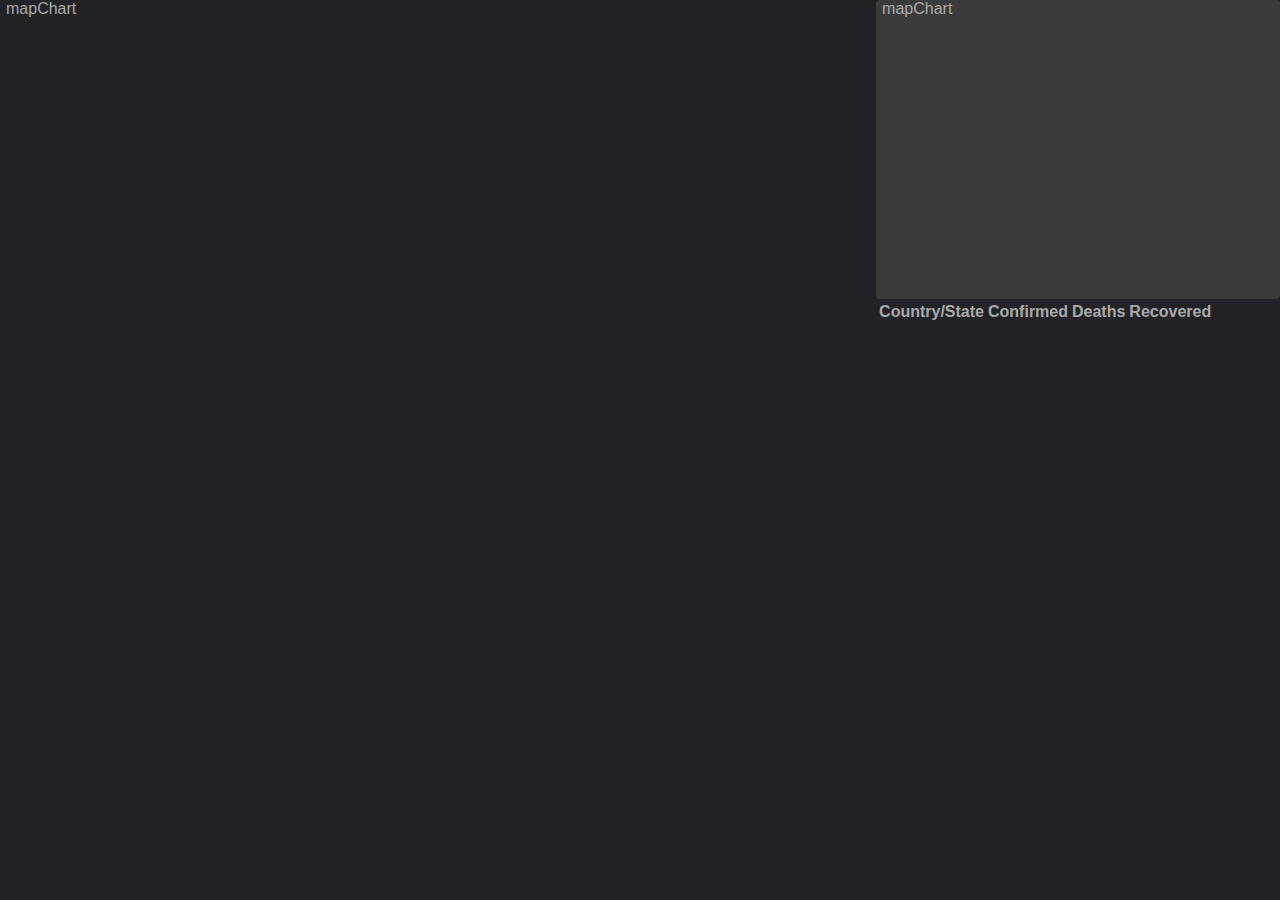
<file: index.html>
<!doctype html>

<html lang="en">
<head>
  <meta charset="utf-8">

  <title>The HTML5 Herald</title>
  <meta name="description" content="The HTML5 Herald">
  <meta name="author" content="SitePoint">



<script src="https://www.amcharts.com/lib/4/core.js"></script>
<script src="https://www.amcharts.com/lib/4/maps.js"></script>
<script src="https://www.amcharts.com/lib/4/charts.js"></script>
<script src="https://www.amcharts.com/lib/4/geodata/worldLow.js"></script>
<script src="https://www.amcharts.com/lib/4/themes/material.js"></script>
<script src="https://www.amcharts.com/lib/4/themes/animated.js"></script>
<script
  src="https://code.jquery.com/jquery-3.4.1.slim.min.js"
  integrity="sha256-pasqAKBDmFT4eHoN2ndd6lN370kFiGUFyTiUHWhU7k8="
  crossorigin="anonymous"></script>
  
  <link rel="stylesheet" type="text/css" href="deps/DataTables/DataTables-1.10.20/css/dataTables.foundation.min.css">

  <!-- DataTables -->
  <script type="text/javascript" src="deps/DataTables/datatables.min.js"></script>
  <link rel="stylesheet" type="text/css" href="deps/DataTables/datatables.min.css"/>

  <script src="https://www.amcharts.com/lib/4/themes/dark.js"></script>
  <link rel="stylesheet" type="text/css" href="css/covid.css">
  <link rel="stylesheet" type="text/css" href="css/dark.css">

</head>

<body>

    <div class="lt-grid-container">
        <div id="map" class="lt-mapChart box">mapChart</div>
        <div id="list">
            <table id="areas" class="compact hover order-column row-border lt-list">
              <thead>
                <tr>
                  <th>Country/State</th>
                  <th>Confirmed</th>
                  <th>Deaths</th>
                  <th>Recovered</th>
                </tr>
              </thead>
              <tbody>
              </tbody>
            </table>
          </div>
        <div id="pieChart" class="lt-pieChart box">mapChart</div>
    </div>


    <script defer src="js/covid.js"></script>
    <script defer src="data/timelineworld.js"></script>
    <script defer src="data/timelinetotal.js"></script>
    <script defer src="data/timelinetotalPC.js"></script>
    <script defer src="deps/countries2.js"></script>
    <script defer src="data/total.js"></script>
    <script defer src="deps/var.js"></script>
    <script defer src="js/pie.js"></script>
    <script defer src="js/map.js"></script>    
</body>
</html>
</file>
<file: css/covid.css>
html, body {
    height: 100%;
    margin: 0;
}
  .wrap {
    max-width: 70em;
    text-align: left;
    margin: 0 auto;
  }

.lt-grid-container {
  display: grid;
  grid-template-columns: 2.6fr 1.2fr;
  grid-template-rows: 0.5fr 1fr;
  gap: 1px 1px;
  grid-template-areas: "lt-mapChart lt-pieChart"
                       "lt-mapChart lt-list"
                       "lt-mapChart lt-list";
  height: 100%;
}

::-webkit-scrollbar {
    width: 12px;
}
 
::-webkit-scrollbar-track {
    -webkit-box-shadow: inset 0 0 6px rgba(0,0,0,0.3); 
    border-radius: 10px;
}
 
::-webkit-scrollbar-thumb {
    border-radius: 10px;
    -webkit-box-shadow: inset 0 0 6px rgba(222,222,222,0.5); 
}

input{
    border-radius: 10px;
    border-color: #3b3b3b;
    background-color: #3b3b3b;
    color: #aaaaaa;
    text-align: -webkit-center;
}

.lt-grid-container > div {

  }

.lt-mapChart { grid-area: lt-mapChart; }

.lt-KPI { grid-area: lt-KPI; }

.lt-list { grid-area: lt-list; }

.lt-pieChart { grid-area: lt-pieChart; background-color: #3b3b3b;}

.lt-areaChart { grid-area: lt-areaChart; }

  .box{
      border-radius: 4px;
      padding-left: 6px; 
      padding-right: 6px; 
  }


  td {
    max-width: 100px;
    overflow: hidden;
    text-overflow: ellipsis;
    white-space: nowrap;
}
</file>
<file: css/dark.css>
:root {
	--hoverColor: #ff8726;
  }

body {
	font-family: -apple-system, BlinkMacSystemFont, "Segoe UI", Roboto, Helvetica, Arial, sans-serif, "Apple Color Emoji", "Segoe UI Emoji", "Segoe UI Symbol";
	background-color: #212327;
	color: #aaa;
	padding: 0px;
	margin: 0px;
}

.flexbox {
	display: flex;
}

#map {
	flex: 1;
	height: 100vh;
	float: left;
}

#list {
	flex: 0 0 500px;
	float: left;
	box-sizing: border-box;
	overflow: auto;
}


table.dataTable tbody tr {
	background-color: inherit;
}

td.value {
	text-align: right;
}

table.dataTable.row-border tbody th, table.dataTable.row-border tbody td, table.dataTable.display tbody th, table.dataTable.display tbody td {
	border-top: 1px solid #555;
}

table.dataTable.order-column tbody tr>.sorting_1, table.dataTable.order-column tbody tr>.sorting_2, table.dataTable.order-column tbody tr>.sorting_3, table.dataTable.display tbody tr>.sorting_1, table.dataTable.display tbody tr>.sorting_2, table.dataTable.display tbody tr>.sorting_3 {
	background-color: #35373A;
}

table.dataTable tbody>tr.selected, table.dataTable tbody>tr>.selected {
	background-color: #0F0F0F;
	color: var(--hoverColor);
}

table.dataTable.hover tbody tr:hover, table.dataTable.display tbody tr:hover {
	background-color: #1B1B1B;
	color: var(--hoverColor);
}

table.dataTable.hover tbody>tr.selected:hover, table.dataTable.hover tbody>tr>.selected:hover, table.dataTable.display tbody>tr.selected:hover, table.dataTable.display tbody>tr>.selected:hover {
	background-color: #1B1B1B;
	color: var(--hoverColor);
}

table.dataTable.order-column tbody>tr.selected>.sorting_1, table.dataTable.order-column tbody>tr.selected>.sorting_2, table.dataTable.order-column tbody>tr.selected>.sorting_3, table.dataTable.order-column tbody>tr>.selected, table.dataTable.display tbody>tr.selected>.sorting_1, table.dataTable.display tbody>tr.selected>.sorting_2, table.dataTable.display tbody>tr.selected>.sorting_3, table.dataTable.display tbody>tr>.selected {
	background-color: #0F0F0F;
}

table.dataTable.display tbody>tr.selected:hover>.sorting_1, table.dataTable.order-column.hover tbody>tr.selected:hover>.sorting_1 {
	background-color: #1B1B1B;
}

table.dataTable.display tbody tr:hover>.sorting_1, table.dataTable.order-column.hover tbody tr:hover>.sorting_1 {
	background-color: #1B1B1B;
}

@media screen and (max-width: 1000px) {
	#list {
		display: none;
	}
}
</file>
